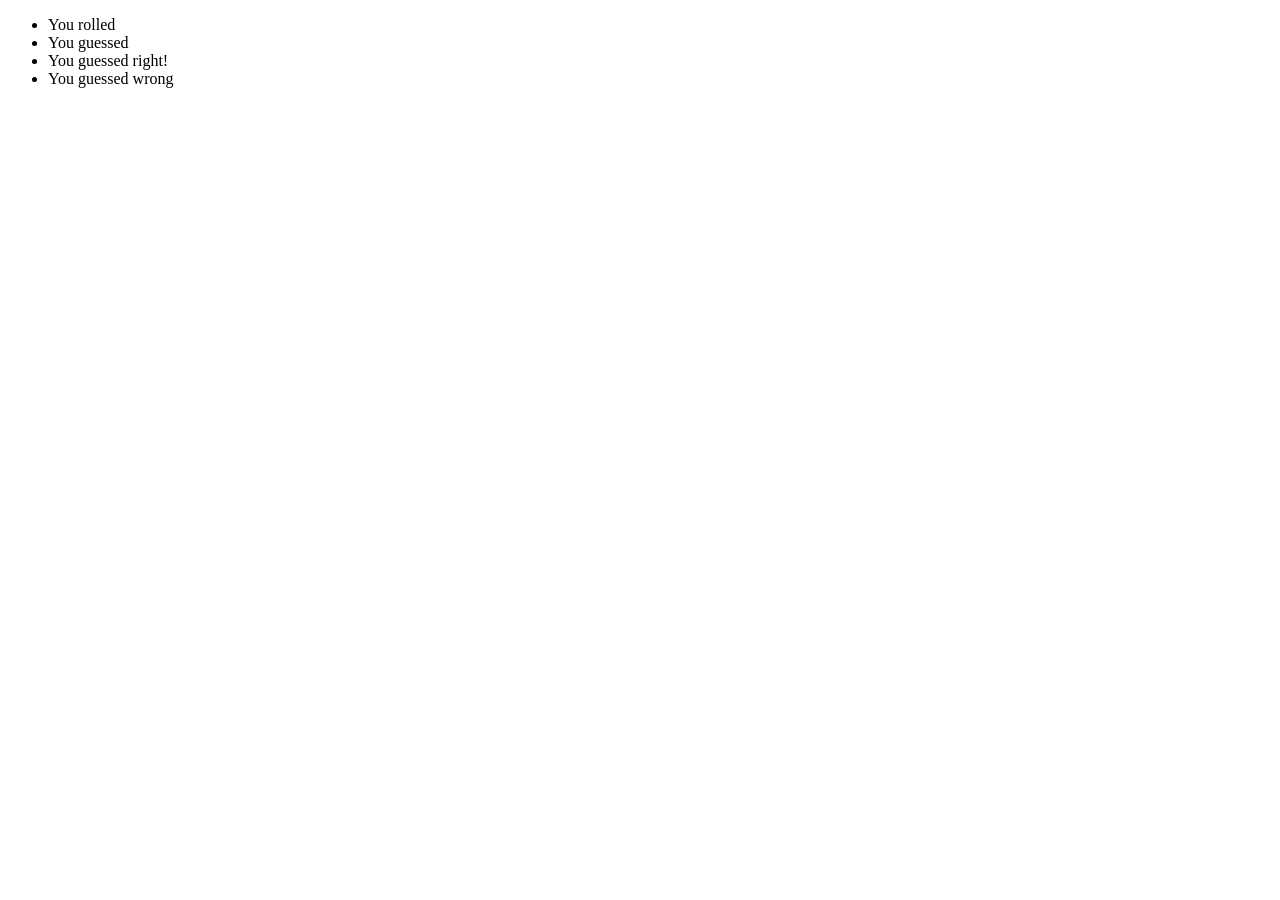
<file: src/main/resources/templates/results.html>
<!DOCTYPE html>
<html xmlns:th="http://www.thymeleaf.org">
<head>
    <meta charset="UTF-8" />
    <title>results</title>
</head>
<body>
    <ul>
        <li>You rolled <span th:text="${random}"></span></li>
        <li>You guessed <span th:text="${n}"></span></li>
        <li th:if="${guess}">You guessed right!</li>
        <li th:if="${not guess}">You guessed wrong</li>
    </ul>

    <div th:replace="fragments/footer :: footer"></div>


</body>
</html>
</file>
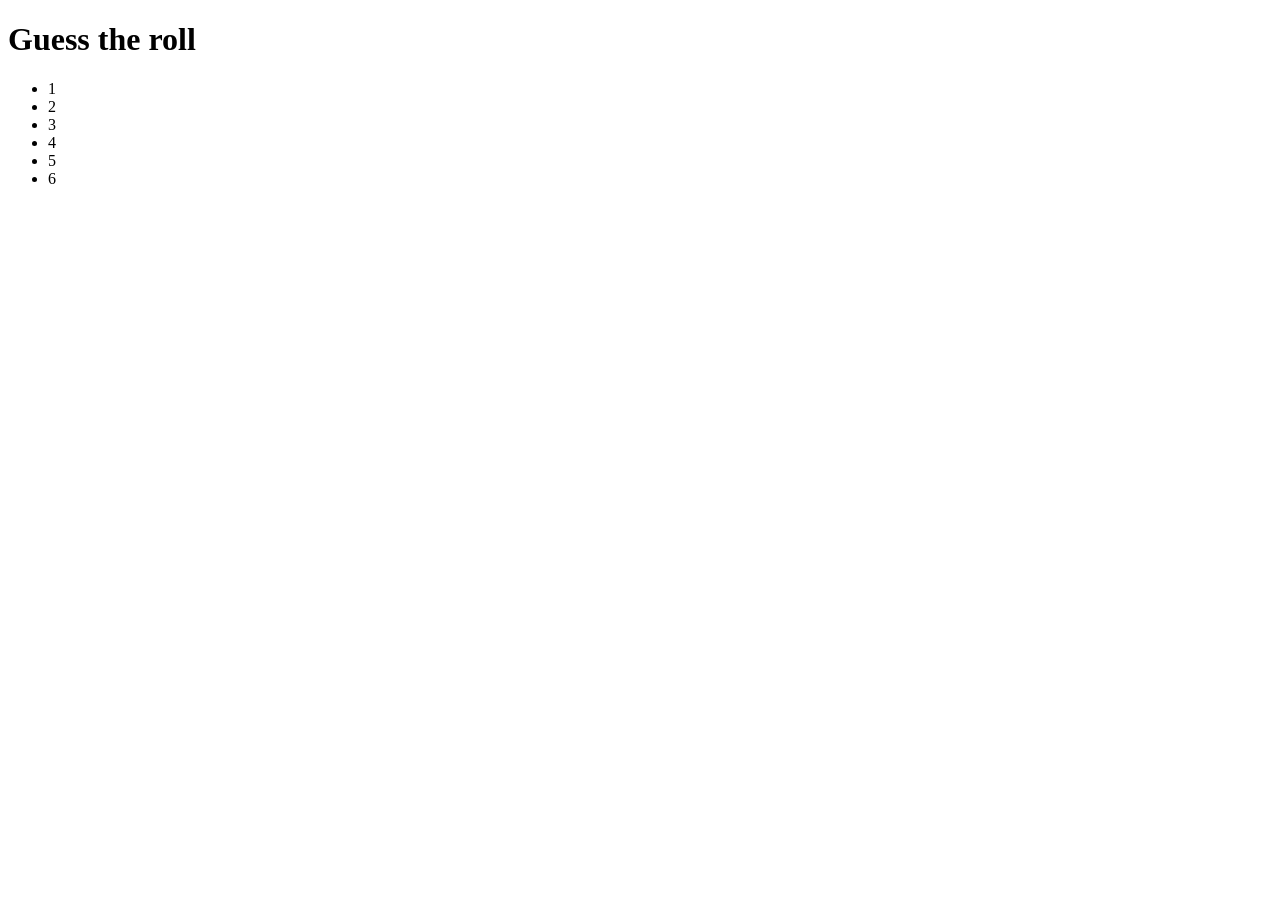
<file: src/main/resources/templates/roll-dice.html>
<!DOCTYPE html>
<html xmlns:th="http://www.thymeleaf.org">
<head>
    <meta charset="UTF-8" />
    <title>roll-dice</title>
</head>
<body>
    <h1>Guess the roll</h1>
            <ul>
            <li><a th:href="@{roll-dice/1}" >1</a> </li>
            <li><a th:href="@{roll-dice/2}" >2</a> </li>
            <li><a th:href="@{roll-dice/3}" >3</a> </li>
            <li><a th:href="@{roll-dice/4}" >4</a> </li>
            <li><a th:href="@{roll-dice/5}" >5</a> </li>
            <li><a th:href="@{roll-dice/6}" >6</a> </li>
        </ul>


</body>
</html>
</file>
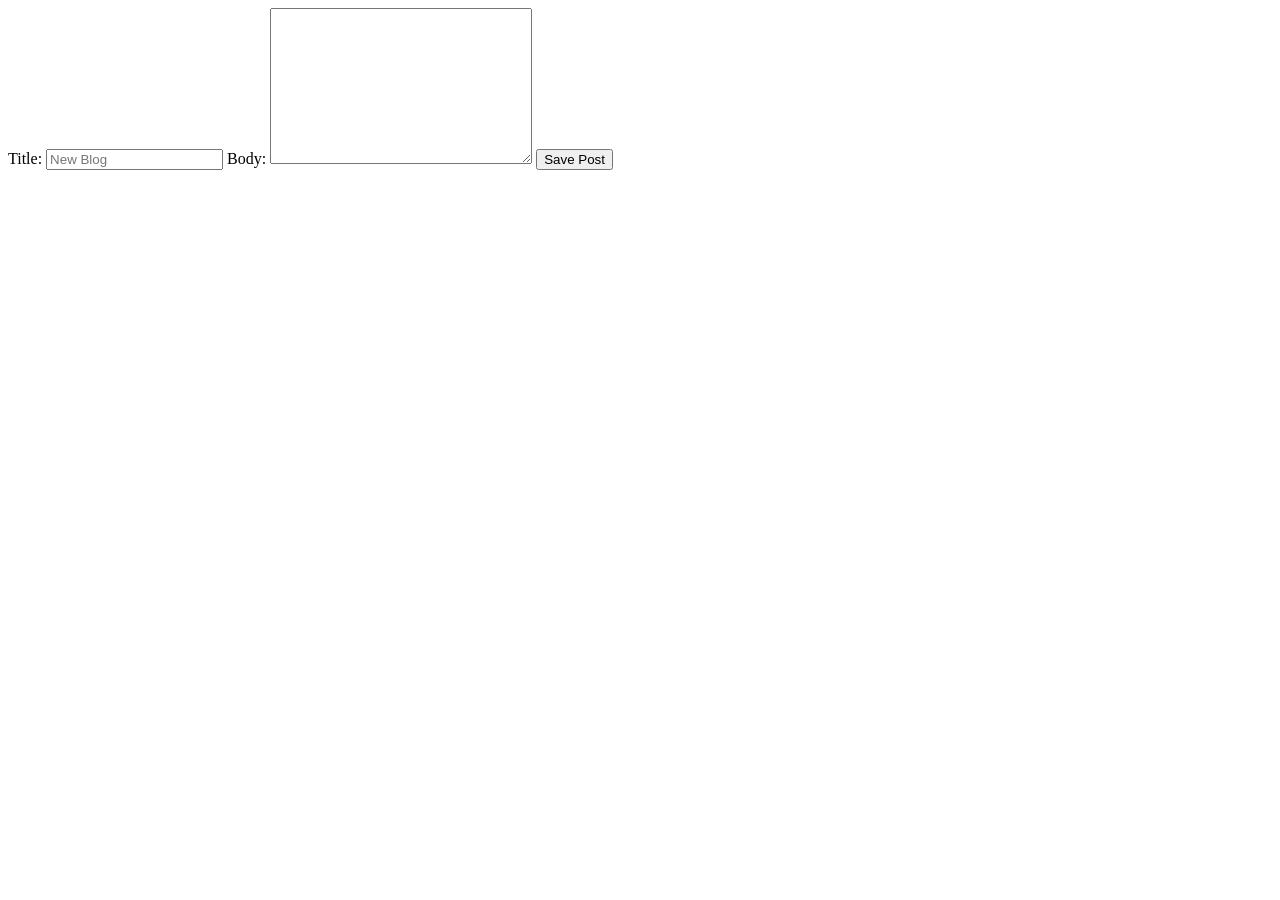
<file: src/main/resources/templates/posts/create.html>
<!DOCTYPE html>
<html xmlns:th="http://www.thymeleaf.org" lang="en">
<head th:replace="fragments/header :: header('Create a new post')"></head>

<body>

    <div th:replace="fragments/navbar :: navbar"></div>

    <!--<form action="/fileupload" method="post" enctype="multipart/form-data">-->
        <!--<label for="file">Upload a file!</label>-->
        <!--<input id="file" name="file" type="file" />-->
        <!--<br />-->
        <!--<input type="submit" value="upload" />-->
    <!--</form>-->
    <form th:action="@{/posts/create}" th:method="post">

        <label for="title">Title: </label>

        <input name="title" id="title" placeholder="New Blog"  />

        <label for="body">Body: </label>

        <textarea name="body" id="body" cols="30" rows="10"></textarea>

        <button type="submit">Save Post</button>
    </form>

    <div th:replace="fragments/footer :: footer"></div>

</body>
</html>
</file>
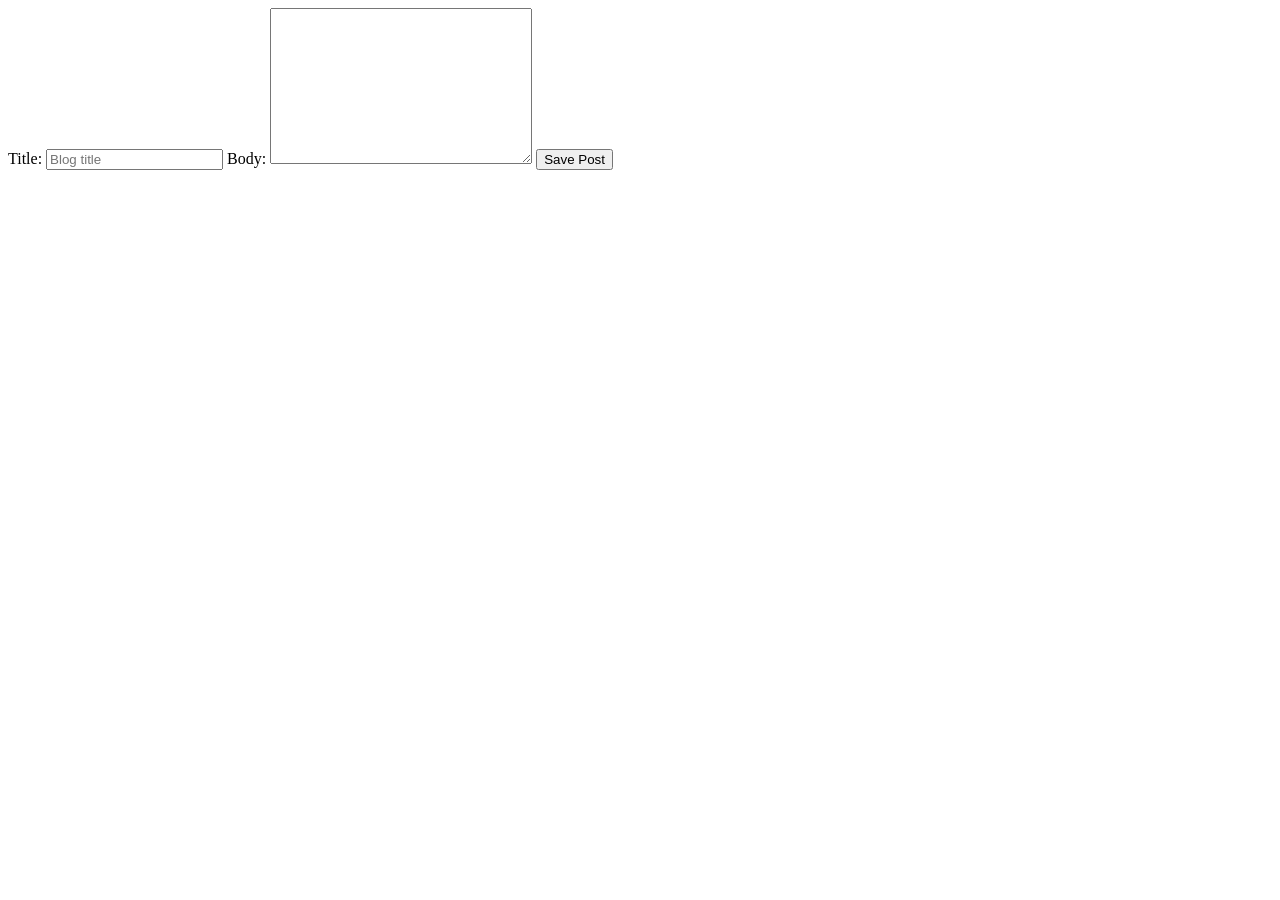
<file: src/main/resources/templates/posts/edit.html>
<!DOCTYPE html>
<html xmlns:th="http://www.thymeleaf.org" lang="en">
<head th:replace="fragments/header :: header('Edit Post')"></head>

<body>

    <div th:replace="fragments/navbar :: navbar"></div>

    <form th:action="@{/posts/{id}/edit(id=${post.id})}" th:method="POST">

        <label for="title">Title: </label>
        <input th:value="${post.title}" name="title" id="title" placeholder="Blog title" />

        <label for="body">Body: </label>
        <textarea th:text="${post.body}" name="body" id="body" cols="30" rows="10"></textarea>

        <button type="submit">Save Post</button>
    </form>

    <div th:replace="fragments/footer :: footer"></div>

</body>
</html>
</file>
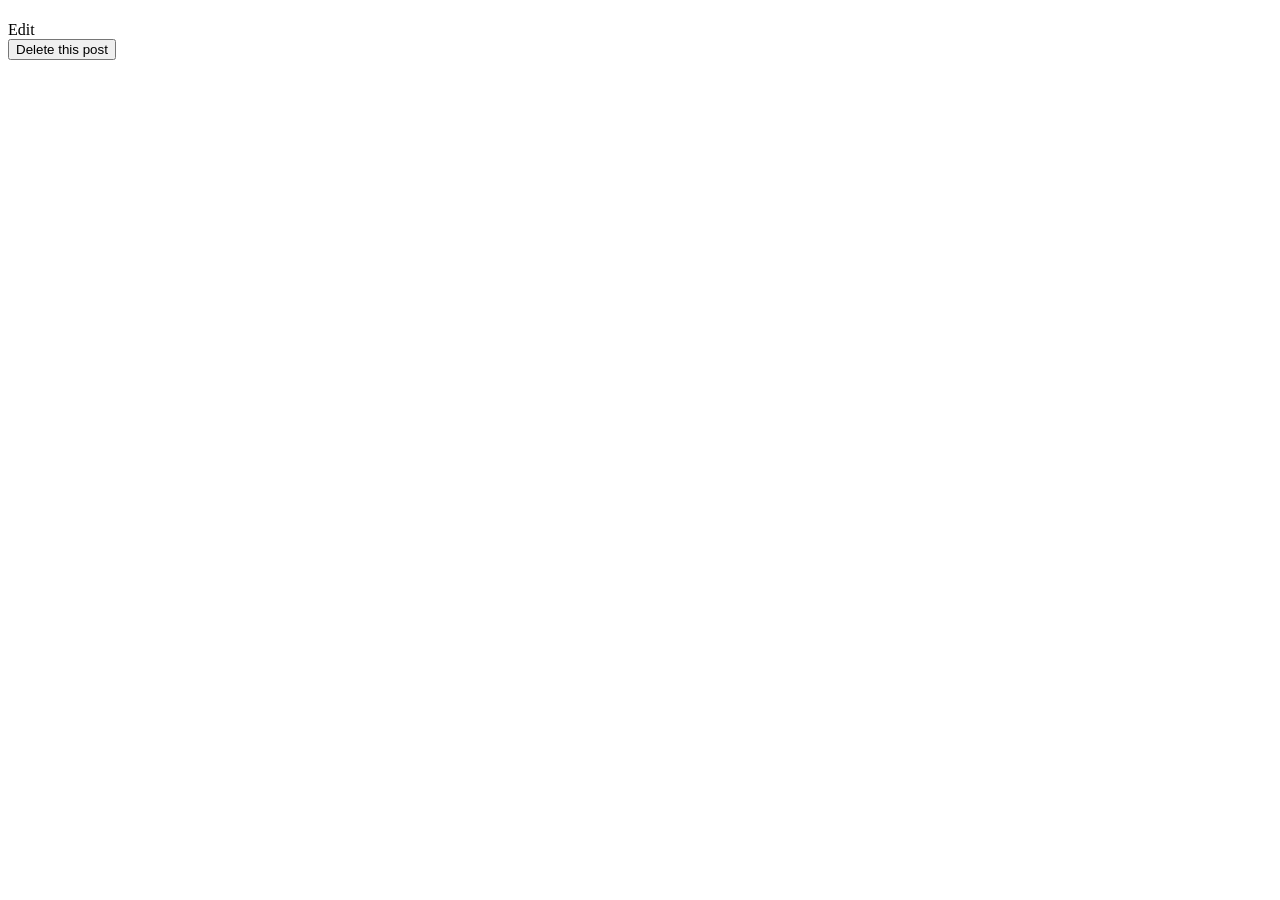
<file: src/main/resources/templates/posts/show.html>
<!DOCTYPE html>
<html xmlns:th="http://www.thymeleaf.org" lang="en">
<head th:replace="fragments/header :: header(${post.title})"></head>
<body>

    <div th:replace="fragments/navbar :: navbar"></div>

    <main>

        <h1 th:text="${post.title}"></h1>
        <p th:text="${post.body}"></p>

        <!-- Edit this post -->
        <a th:href="@{/posts/{id}/edit(id=${post.id})}">Edit</a>

        <!-- Delete Button -->
        <form th:action="@{/posts/delete}" th:method="POST">
            <button th:value="${post.id}" th:name="id">Delete this post</button>
        </form>
    </main>


    <div th:replace="fragments/footer :: footer"></div>
</body>
</html>
</file>
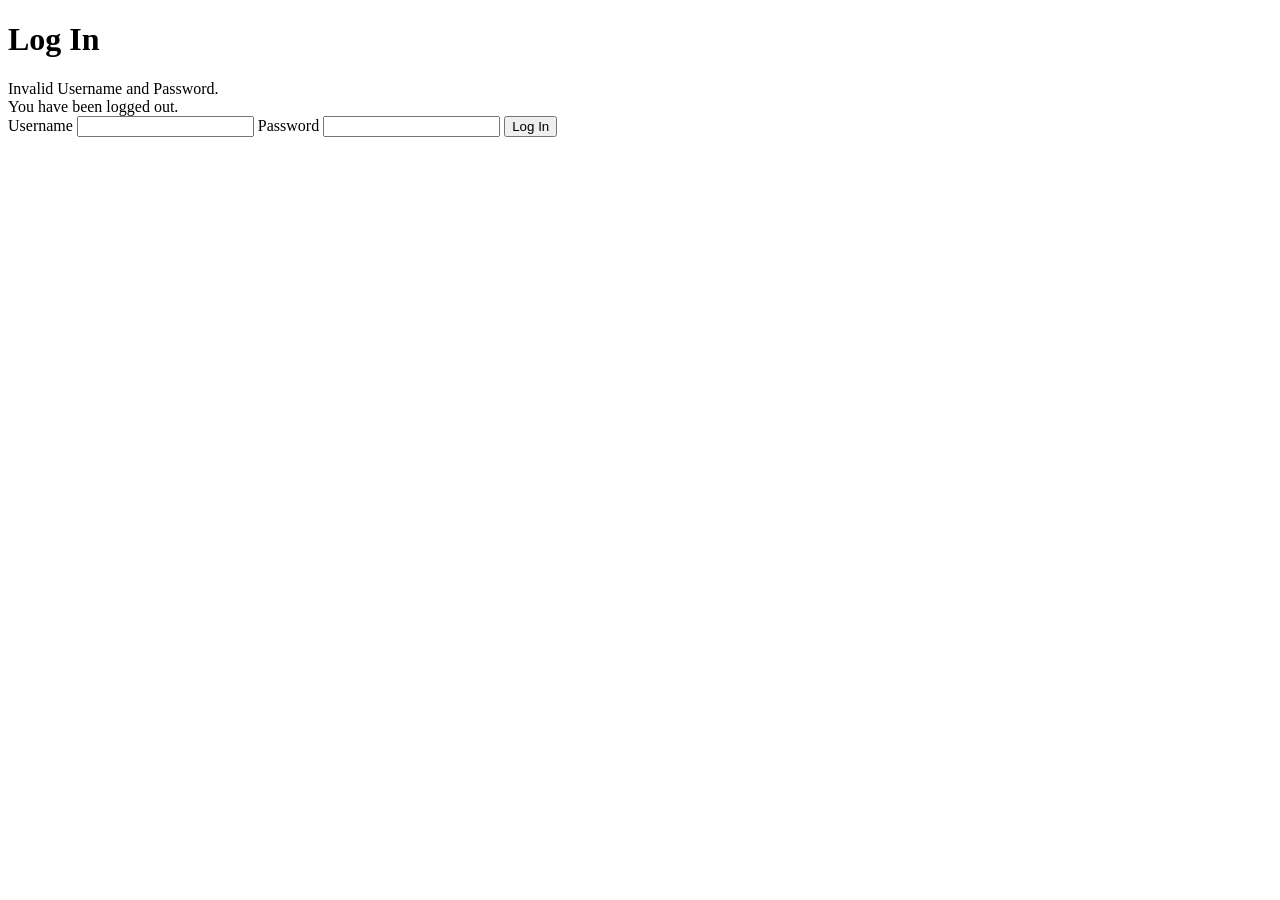
<file: src/main/resources/templates/users/login.html>
<!DOCTYPE html>
<html xmlns:th="http://www.thymeleaf.org">
<head th:replace="fragments/header :: header('Login')"></head>

<body>
    <h1>Log In</h1>
    <div th:if="${param.error}">
        Invalid Username and Password.
    </div>
    <div th:if="${param.logout}">
        You have been logged out.
    </div>

    <form th:action="@{/login}" method="post">
        <label for="username">Username</label>
        <input id="username" name="username" type="text" />
        <label for="password">Password</label>
        <input id="password" name="password" type="password" />
        <input type="submit" value="Log In" />
    </form>

    <div th:replace="fragments/footer :: footer"></div>

</body>
</html>
</file>
